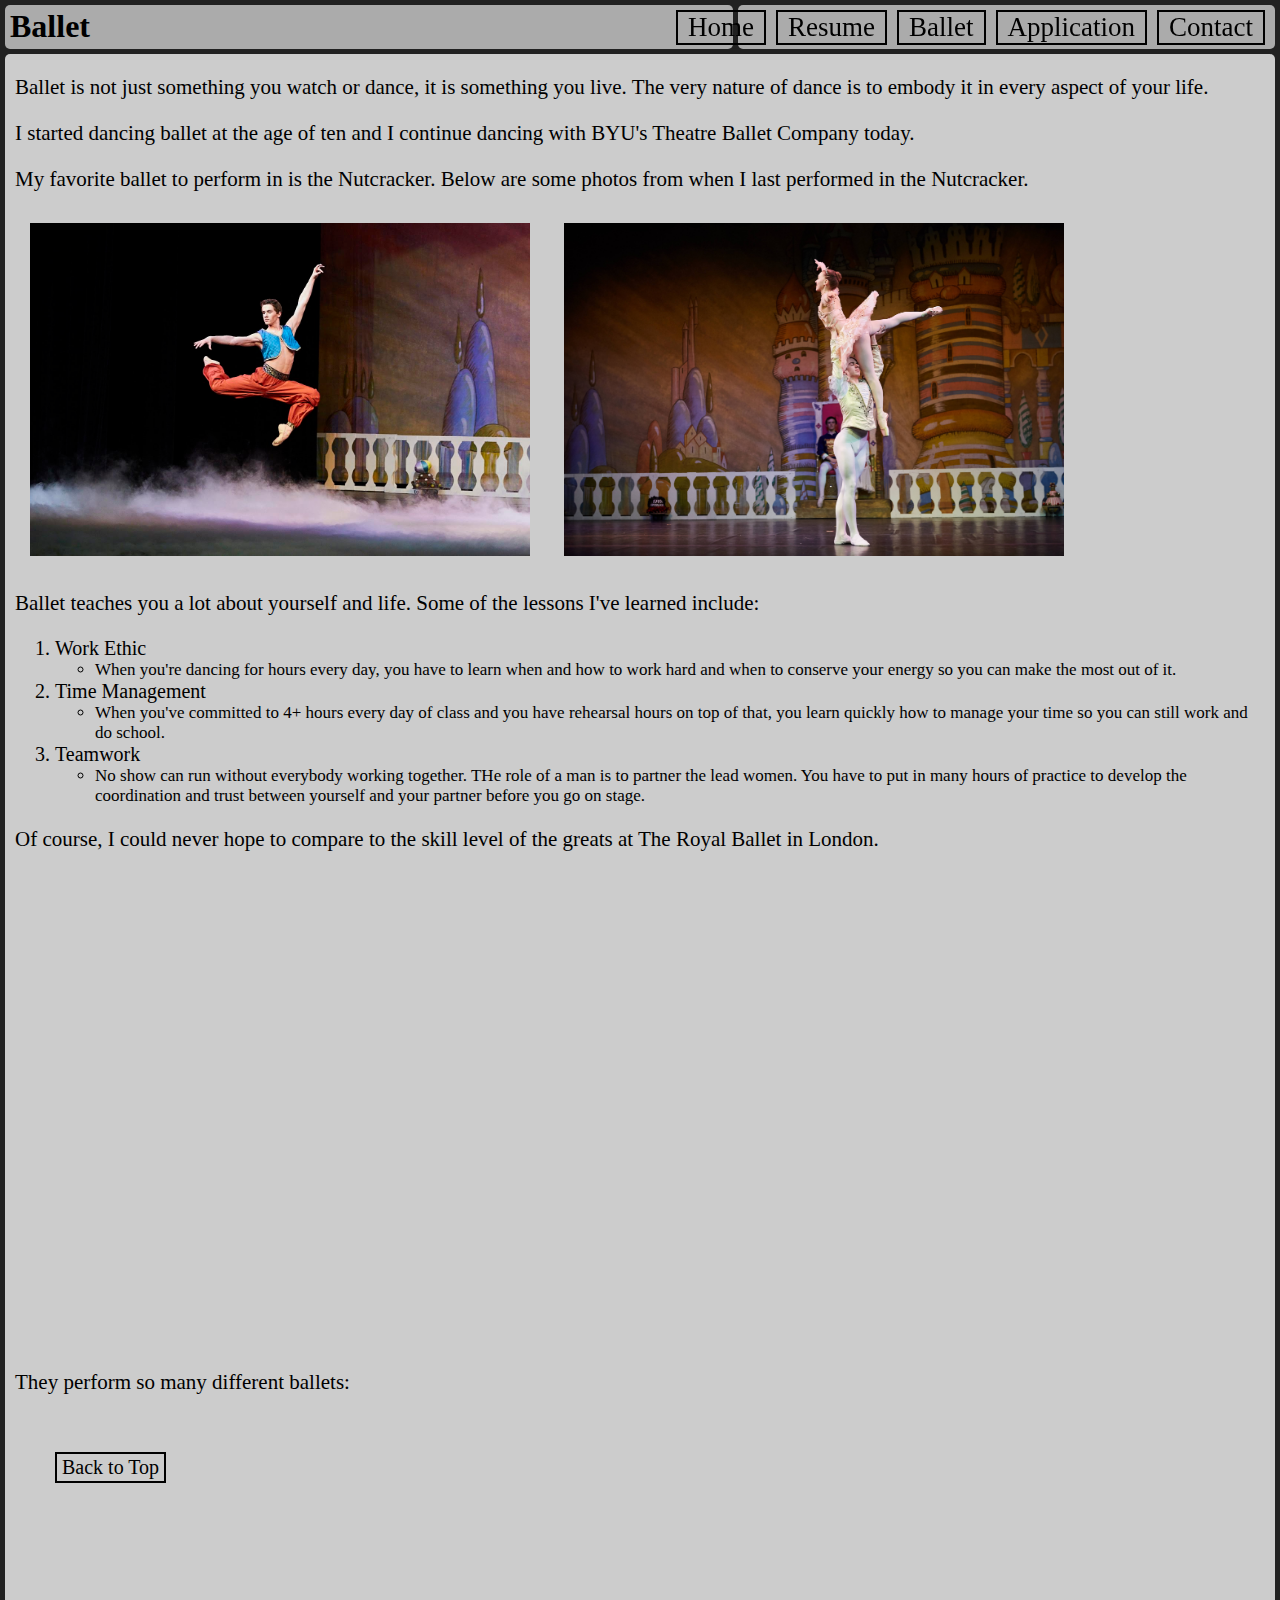
<file: ballet.html>
<!DOCTYPE html>
<html lang="en">
<head>
    <meta charset="UTF-8">
    <meta name="viewport" content="width=device-width, initial-scale=1.0">
    <title>Gilbert Armstrong - Ballet</title>
    <link href="css/ballet.css" rel="stylesheet" />
</head>
<body>
    <div class="topholder" id="top"></div>
    <div class="standard title">
        <h1>Ballet</h1>
    </div>
    <div class="standard header">
        <span class="subheader">
            <ul class="headerlist">
                <li><a href="index.html" class="nav-link">Home</a></li>
                <li><a href="resume.html" class="nav-link">Resume</a></li>
                <li><a href="ballet.html" class="nav-link">Ballet</a></li>
                <li><a href="webapp.html" class="nav-link">Application</a></li>
                <li><a href="contact.html" class="nav-link">Contact</a></li>
            </ul>
        </span>
    </div>
    <div class="standard main">
        <p>Ballet is not just something you watch or dance, it is something you live. The very nature of dance is to embody it in every aspect of your life.</p>
        <p>I started dancing ballet at the age of ten and I continue dancing with BYU's Theatre Ballet Company today.</p>
        <p>My favorite ballet to perform in is the Nutcracker. Below are some photos from when I last performed in the Nutcracker.</p>
        <img src="assets/img/nut-arabian.jpg" alt="Arabian man in the Nutcracker"/>
        <img src="assets/img/nut-sugarplum.jpeg" alt="Sugar Plum Couple"/>
        <p>Ballet teaches you a lot about yourself and life. Some of the lessons I've learned include:
            <ol>
                <li class="ol-li">Work Ethic
                    <ul>
                        <li class="ul-li">
                            When you're dancing for hours every day, you have to learn when and how to work hard and when to conserve your energy so you can make the most out of it.
                        </li>
                    </ul>
                </li>
                <li class="ol-li">Time Management
                    <ul>
                        <li class="ul-li">
                            When you've committed to 4+ hours every day of class and you have rehearsal hours on top of that, you learn quickly how to manage your time so you can still work and do school.
                        </li>
                    </ul>
                </li>
                <li class="ol-li">Teamwork
                    <ul>
                        <li class="ul-li">
                            No show can run without everybody working together. THe role of a man is to partner the lead women. You have to put in many hours of practice to develop the coordination and trust between yourself and your partner before you go on stage.
                        </li>
                    </ul>
                </li>
            </ol>
        </p>
        <p>Of course, I could never hope to compare to the skill level of the greats at The Royal Ballet in London.</p>
        <div class="YT-embed">
            <iframe
                src="https://www.youtube.com/embed/qy6dlGpC3Ns"
                title="YouTube video player"
                frameborder="0"
                allow="accelerometer; autoplay; clipboard-write; encrypted-media; gyroscope; picture-in-picture; web-share"
                allowfullscreen>
            </iframe>
        </div>

        <p>They perform so many different ballets:</p>
        <div class='tableauPlaceholder' id='viz1766036031078' style='position: relative'>
            <noscript>
                <a href='#'>
                    <img alt='Sheet 1 ' src='https:&#47;&#47;public.tableau.com&#47;static&#47;images&#47;Ro&#47;RoyalOperaHouseTop20Ballets_0&#47;Sheet1&#47;1_rss.png' style='border: none' />
             </a>
            </noscript>
            <object class='tableauViz'  style='display:none;'>
                <param name='host_url' value='https%3A%2F%2Fpublic.tableau.com%2F' />
                <param name='embed_code_version' value='3' /> 
                <param name='site_root' value='' /><param name='name' value='RoyalOperaHouseTop20Ballets_0&#47;Sheet1' />
                <param name='tabs' value='no' /><param name='toolbar' value='yes' /><param name='static_image' value='https:&#47;&#47;public.tableau.com&#47;static&#47;images&#47;Ro&#47;RoyalOperaHouseTop20Ballets_0&#47;Sheet1&#47;1.png' /> 
                <param name='animate_transition' value='yes' />
                <param name='display_static_image' value='yes' />
                <param name='display_spinner' value='yes' />
                <param name='display_overlay' value='yes' />
                <param name='display_count' value='yes' />
                <param name='language' value='en-US' />
            </object>
        </div>                
            <script type='text/javascript'>
                var divElement = document.getElementById('viz1766036031078');
                var vizElement = divElement.getElementsByTagName('object')[0];
                vizElement.style.width='100%';vizElement.style.height=(divElement.offsetWidth*0.75)+'px';
                var scriptElement = document.createElement('script');
                scriptElement.src = 'https://public.tableau.com/javascripts/api/viz_v1.js';
                vizElement.parentNode.insertBefore(scriptElement, vizElement);
            </script>
        <br><br>
        <ul class="BTT-list">
            <li><a href="#top" class="nav-link">Back to Top</a></li>
        </ul>
        
    </div>


    <!-- &nbsp; <br>
    &nbsp; <br>
    &nbsp; <br>
    &nbsp; <br>
    &nbsp; <br>
    &nbsp; <br>
    &nbsp; <br>
    &nbsp; <br>
    &nbsp; <br>
    &nbsp; <br>
    &nbsp; <br>
    &nbsp; <br>
    &nbsp; <br>
    &nbsp; <br>
    &nbsp; <br>
    &nbsp; <br>
    &nbsp; <br>
    &nbsp; <br>
    &nbsp; <br>
    &nbsp; <br>
    &nbsp; <br>
    &nbsp; <br>
    &nbsp; <br>
    &nbsp; <br>
    &nbsp; <br>
    &nbsp; <br>
    &nbsp; <br>
    &nbsp; <br>
    &nbsp; <br>
    &nbsp; <br>
    &nbsp; <br>
    &nbsp; <br>
    &nbsp; <br>
    &nbsp; <br>
    &nbsp; <br>
    &nbsp; <br>
    &nbsp; <br>
    &nbsp; <br>
    &nbsp; <br>
    &nbsp; <br>
    &nbsp; <br>
    &nbsp; <br>
    &nbsp; <br>
    &nbsp; <br>
    &nbsp; <br>
    &nbsp; <br>
    &nbsp; <br>
    &nbsp; <br>
    &nbsp; <br>
    &nbsp; <br>
    &nbsp; <br>
    &nbsp; <br>
    &nbsp; <br>
    &nbsp; <br>
    &nbsp; <br>
    &nbsp; <br>
    &nbsp; <br>
    &nbsp; <br>
    &nbsp; <br>
    &nbsp; <br>
    &nbsp; <br>
    &nbsp; <br>
    &nbsp; <br>
    &nbsp; <br>
    &nbsp; <br>
    &nbsp; <br>
    &nbsp; <br>
    &nbsp; <br>
    &nbsp; <br>
    &nbsp; <br>
    &nbsp; <br>
    &nbsp; <br>
    &nbsp; <br>
    &nbsp; <br>
    &nbsp; <br>
    &nbsp; <br>
    &nbsp; <br>
    &nbsp; <br>
    &nbsp; <br>
    &nbsp; <br>
    &nbsp; <br>
    &nbsp; <br>
    &nbsp; <br>
    &nbsp; <br>
    &nbsp; <br>
    &nbsp; <br>
    &nbsp; <br>
    &nbsp; <br>
    &nbsp; <br>
    &nbsp; <br>
    &nbsp; <br>
    &nbsp; <br>
    &nbsp; <br>
    &nbsp; <br>
    &nbsp; <br>
    &nbsp; <br>
    &nbsp; <br>
    &nbsp; <br>
    &nbsp; <br>
    &nbsp; <br>
    &nbsp; <br>
    &nbsp; <br>
    &nbsp; <br>
    &nbsp; <br>
    &nbsp; <br>
    &nbsp; <br>
    &nbsp; <br>
    &nbsp; <br>
    &nbsp; <br>
    &nbsp; <br>
    &nbsp; <br>
    &nbsp; <br>
    &nbsp; <br>
    &nbsp; <br>
    &nbsp; <br>
    &nbsp; <br>
    &nbsp; <br>
    &nbsp; <br>
    &nbsp; <br>
    &nbsp; <br>
    <p style="color:white;">Hello World!</p> -->
    
</body>
</html>
</file>
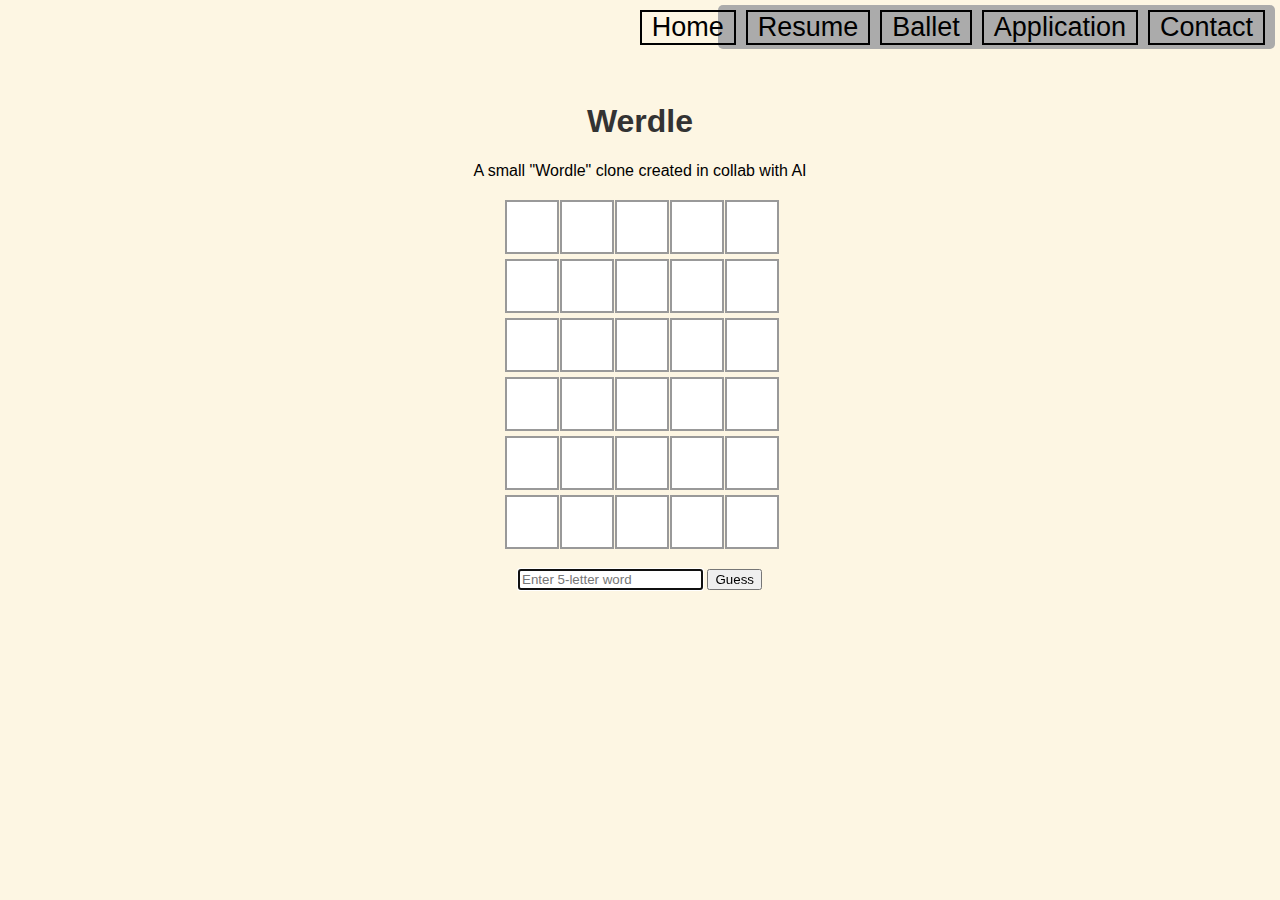
<file: webapp.html>
<!DOCTYPE html>
<html lang="en">
<head>
<meta charset="UTF-8">
<title>Mini Wordle Clone</title>
<style>
  body {
    font-family: Arial, sans-serif;
    background-color: #fdf6e3;
    text-align: center;
    padding: 20px;
  }
  h1 {
    color: #333;
  }
  #board {
    display: grid;
    grid-template-columns: repeat(5, 50px);
    grid-gap: 5px;
    justify-content: center;
    margin: 20px 0;
  }
  .cell {
    width: 50px;
    height: 50px;
    border: 2px solid #999;
    display: flex;
    align-items: center;
    justify-content: center;
    font-weight: bold;
    font-size: 1.5rem;
    text-transform: uppercase;
    background-color: #fff;
  }
  .correct {
    background-color: #6aaa64;
    color: #fff;
  }
  .present {
    background-color: #c9b458;
    color: #fff;
  }
  .absent {
    background-color: #787c7e;
    color: #fff;
  }
  #inputRow {
    margin-top: 10px;
  }
  #message {
    margin-top: 20px;
    font-size: 1.2rem;
    color: #d73a49;
  }
/* my CSS for the header */
    .standard {
        border-radius: 5px;
    }
    .header {
        top: 5px;
        left: 718px;
        right: 5px;
        height: 44px;
        background-color: #ABABAB;
        position: absolute;
        z-index: 100;
    }
    .headerlist {
        display: flex;
        list-style-type: none;
        font-size: 27px;
        margin: 5px 0px 5px 0px;
    }
    .headerlist li {
        padding: 0px 10px;
        margin: 0px 5px;
        border: 2px solid black;
    }
    .subheader {
    float: right;
    padding-right: 5px;
    }
    .nav-link {
        text-decoration: none;
        color: black;
    }
    .nav-link:hover {
        text-shadow: 0.8px 0 0 currentColor;
    }
</style>
</head>
<body>
    <div class="standard header">
        <span class="subheader">
            <ul class="headerlist">
                <li><a href="index.html" class="nav-link">Home</a></li>
                <li><a href="resume.html" class="nav-link">Resume</a></li>
                <li><a href="ballet.html" class="nav-link">Ballet</a></li>
                <li><a href="webapp.html" class="nav-link">Application</a></li>
                <li><a href="contact.html" class="nav-link">Contact</a></li>
            </ul>
        </span>
    </div>
<br><br><br>

<h1>Werdle</h1>
<p>A small "Wordle" clone created in collab with AI</p>

<div id="board"></div>

<div id="inputRow">
  <input type="text" id="guessInput" maxlength="5" placeholder="Enter 5-letter word" autofocus>
  <button onclick="checkGuess()">Guess</button>
</div>

<div id="message"></div>

<script>
const words = ["APPLE","BRAIN","CRANE","DREAM","PLANT"];
const solution = words[Math.floor(Math.random() * words.length)];
const maxGuesses = 6;
let currentGuess = 0;

const board = document.getElementById('board');
const message = document.getElementById('message');

// Initialize board
for (let i = 0; i < maxGuesses * 5; i++) {
  const cell = document.createElement('div');
  cell.classList.add('cell');
  board.appendChild(cell);
}

function checkGuess() {
  const input = document.getElementById('guessInput');
  let guess = input.value.toUpperCase();
  if (guess.length !== 5) {
    message.textContent = "Please enter a 5-letter word!";
    return;
  }
  
  message.textContent = "";
  for (let i = 0; i < 5; i++) {
    const cell = board.children[currentGuess * 5 + i];
    cell.textContent = guess[i];
    if (guess[i] === solution[i]) {
      cell.classList.add('correct');
    } else if (solution.includes(guess[i])) {
      cell.classList.add('present');
    } else {
      cell.classList.add('absent');
    }
  }
  
  currentGuess++;
  input.value = "";
  
  if (guess === solution) {
    message.style.color = "#6aaa64";
    message.textContent = "🎉 You guessed it! The word was " + solution + "!";
    input.disabled = true;
  } else if (currentGuess === maxGuesses) {
    message.style.color = "#d73a49";
    message.textContent = "Game over! The word was " + solution + ".";
    input.disabled = true;
  }
}
</script>

</body>
</html>
</file>
<file: css/ballet.css>
body {
    background-color: #212121;
    margin: 0;
    padding: 0;
}
.title {
    top: 5px;
    left: 5px;
    height: 44px;
    width: 728px;
    background-color: #ABABAB;
    position: absolute;
}
.title h1 {
    margin: 3px 5px 3px 5px;
}
.header {
    top: 5px;
    left: 738px;
    right: 5px;
    height: 44px;
    background-color: #ABABAB;
    position: fixed;
    z-index: 100;
}

.headerlist {
    display: flex;
    list-style-type: none;
    font-size: 27px;
    margin: 5px 0px 5px 0px;
}
.headerlist li {
    padding: 0px 10px;
    margin: 0px 5px;
    border: 2px solid black;
}
.subheader {
    float: right;
    padding-right: 5px;
}
.nav-link {
    text-decoration: none;
    color: black;
}
.nav-link:hover {
    text-shadow: 0.8px 0 0 currentColor;
}
.main {
    top: 54px;
    left: 5px;
    right: 5px;
    height: 2110px;
    background-color: #CCCCCC;
    position: absolute;
    z-index: 5;
    padding: 0 10px 0 10px;
}
.main p {
    font-size: 21px;
}
.main img {
    width: 500px;
    margin: 10px 15px 10px 15px;
}
.ol-li {
    font-size: 20px;
}
.ul-li {
    font-size: 17px;
}
.standard {
    border-radius: 5px;
}
.tableauPlaceholder {
    max-width: 1250px;
    max-height: 680px;
    margin: 0 auto;
}
iframe {
    z-index: 1000;
    position: relative;
}
.YT-embed{
    aspect-ratio: 16/9;
    max-width: 800px;
    margin: 2rem;
}
.YT-embed iframe {
  width: 100%;
  height: 100%;
}
.BTT-list {
    display: flex;
    list-style-type: none;
    margin-top: 0;
}
.BTT-list li {
    border: 2px solid black;
    padding: 2px 5px;
    font-size: 20px;
}
.topholder {
    top:0px;
    left:0px;
    margin-top: 0;
    padding-top: 0;
    scroll-margin-top: 0;
}
</file>
